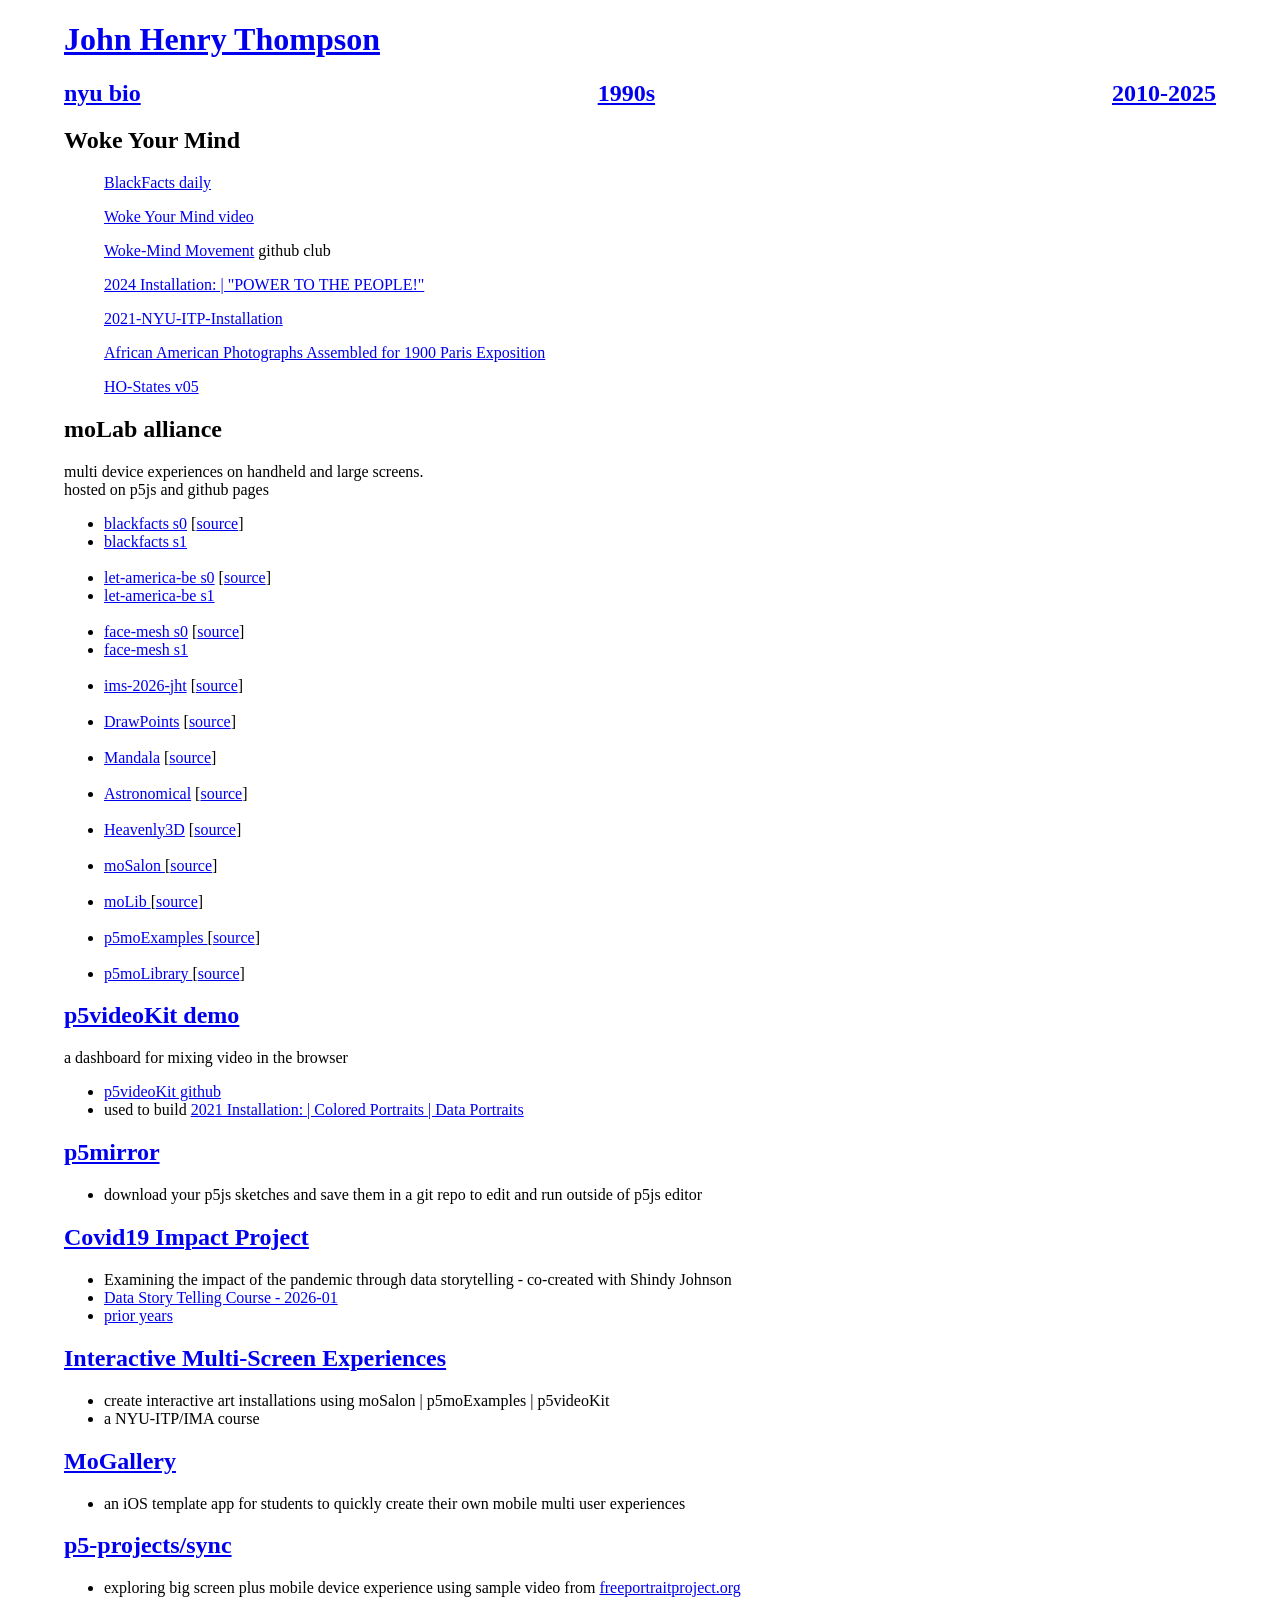
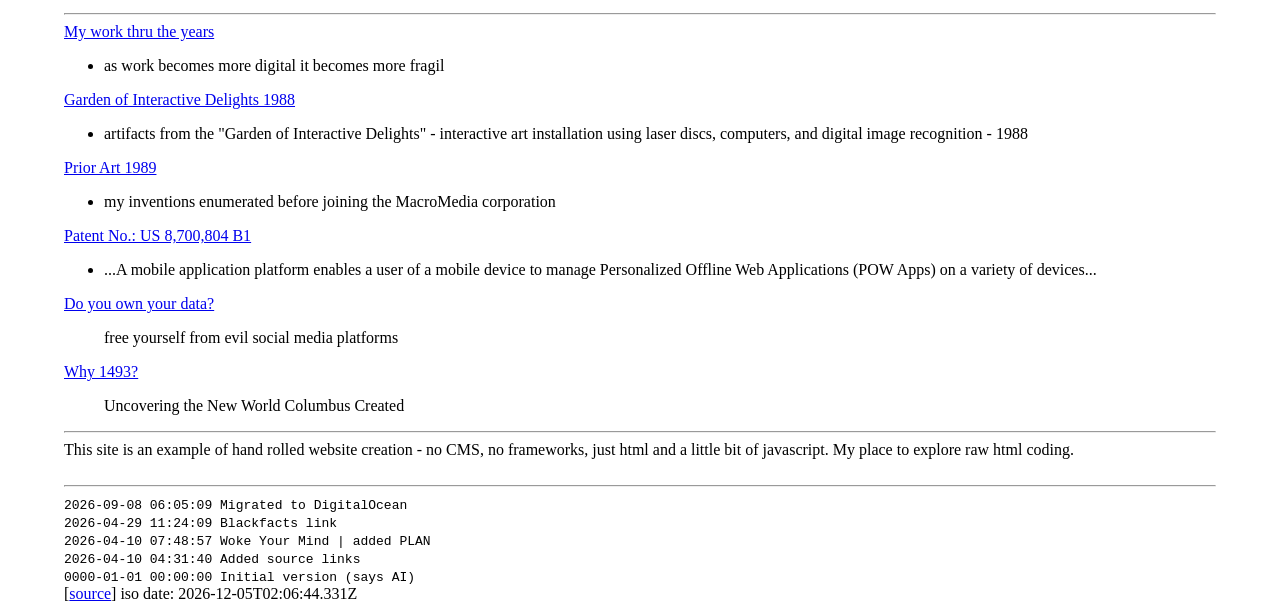
<file: index.html>
<!doctype html>
<html lang="en">
  <head>
    <meta charset="utf-8" />
    <meta name="viewport" content="width=device-width, initial-scale=1" />
    <title>JHT 1493</title>
    <style>
      body {
        margin-left: 5vw;
        margin-right: 5vw;
      }
    </style>
  </head>
  <body>
    <h1>
      <a href="https://www.johnhenrythompson.com/" target="_blank"> John Henry Thompson </a>
    </h1>
    <h2 style="display: flex; justify-content: space-between">
      <a href="https://itp.nyu.edu/itp/john-henry-thompson" target="_blank"> nyu bio </a>
      <a href="http://j4u2.com" target="_blank" style="margin-left: auto"> 1990s </a>
      <a href="https://m.jht1493.net/johnhenrythompson/index.html" target="_blank" style="margin-left: auto">
        2010-2025
      </a>
    </h2>
    <h2>Woke Your Mind</h2>
    <ul>
      <a href="https://molab-itp.github.io/p5moLibrary/src/demo/BlackFacts/" target="_blank"> BlackFacts daily</a>
    </ul>
    <ul>
      <a href="https://woke-mind.github.io/woke-words/words/" target="_blank"> Woke Your Mind video</a>
    </ul>
    <ul>
      <!-- Resist tyranny - join the woke mind movement
      <br /> -->
      <a href="https://github.com/Woke-Mind/Movement" target="_blank"> Woke-Mind Movement</a>
      github club
      <!-- create github issue to join -->
    </ul>
    <ul>
      <a
        href="https://tisch.nyu.edu/itp/news/spring-2024/community-facing-interactive-installations-on-the-ground-floor-o"
        target="_blank"
      >
        2024 Installation: | "POWER TO THE PEOPLE!"
      </a>
    </ul>
    <ul>
      <a href="https://jht1493-gmail.github.io/2021-NYU-ITP-Installation/color-line.html" target="_blank">
        2021-NYU-ITP-Installation
      </a>
    </ul>
    <ul>
      <a href="https://woke-mind.github.io/webdb/webdb/?v=4" target="_blank">
        African American Photographs Assembled for 1900 Paris Exposition
      </a>
    </ul>
    <ul>
      <a href="https://molab-itp.github.io/99-HO-States/v05/" target="_blank"> HO-States v05 </a>
    </ul>
    <h2>moLab alliance</h2>
    multi device experiences on handheld and large screens. <br />
    hosted on p5js and github pages
    <ul>
      <li>
        <a href="https://jht9629-nyu.github.io/blackfacts/src/qrcode?group=s0" target="_blank"> blackfacts s0</a>
        [<a href="https://github.com/jht9629-nyu/blackfacts" target="_blank">source</a>]
      </li>
      <li>
        <a href="https://jht9629-nyu.github.io/blackfacts/src/qrcode?group=s1" target="_blank"> blackfacts s1</a>
      </li>
      <br />
      <li>
        <a href="https://jht9629-nyu.github.io/let-america-be/src/qrcode?group=s0" target="_blank">
          let-america-be s0</a
        >
        [<a href="https://github.com/jht9629-nyu/let-america-be" target="_blank">source</a>]
      </li>
      <li>
        <a href="https://jht9629-nyu.github.io/let-america-be/src/qrcode?group=s1" target="_blank">
          let-america-be s1</a
        >
      </li>
      <br />
      <li>
        <a href="https://jht9629-nyu.github.io/faceMesh/src/qrcode/" target="_blank"> face-mesh s0</a>
        [<a href="https://github.com/jht9629-nyu/faceMesh" target="_blank">source</a>]
      </li>
      <li>
        <a href="https://jht9629-nyu.github.io/faceMesh/src/qrcode/?group=s1" target="_blank"> face-mesh s1</a>
      </li>
      <br />
      <li>
        <a href="https://jht9629-nyu.github.io/ims-2026-jht/" target="_blank"> ims-2026-jht</a>
        [<a href="https://github.com/jht9629-nyu/ims-2026-jht" target="_blank">source</a>]
      </li>
      <br />
      <li>
        <a href="https://jht9629-nyu.github.io/DrawPoints/" target="_blank"> DrawPoints</a>
        [<a href="https://github.com/jht9629-nyu/DrawPoints" target="_blank">source</a>]
      </li>
      <br />
      <li>
        <a href="https://jht9629-nyu.github.io/Mandala/src/" target="_blank"> Mandala</a>
        [<a href="https://github.com/jht9629-nyu/Mandala" target="_blank">source</a>]
      </li>
      <br />
      <li>
        <a href="https://jht9629-nyu.github.io/Astronomical/src/" target="_blank"> Astronomical</a>
        [<a href="https://github.com/jht9629-nyu/Astronomical" target="_blank">source</a>]
      </li>
      <br />
      <li>
        <a href="https://jht9629-nyu.github.io/Heavenly3D/src/" target="_blank"> Heavenly3D</a>
        [<a href="https://github.com/jht9629-nyu/Heavenly3D" target="_blank">source</a>]
      </li>
      <br />
      <li>
        <a href="https://molab-itp.github.io/moSalon/?v=2024-09-17-00:02:28" target="_blank"> moSalon </a>
        [<a href="https://github.com/molab-itp/moSalon" target="_blank">source</a>]
      </li>
      <br />
      <li>
        <a href="https://molab-itp.github.io/moLib/?v=2024-09-17-00:02:28" target="_blank"> moLib </a>
        [<a href="https://github.com/molab-itp/moLib" target="_blank">source</a>]
      </li>
      <br />
      <li>
        <a href="https://molab-itp.github.io/p5moExamples/?v=2024-04-04-07:23:14" target="_blank"> p5moExamples </a>
        [<a href="https://github.com/molab-itp/p5moExamples" target="_blank">source</a>]
      </li>
      <br />
      <li>
        <a href="https://molab-itp.github.io/p5moLibrary/src/?v=2024-04-04-07:40:50" target="_blank"> p5moLibrary </a>
        [<a href="https://github.com/molab-itp/p5moLibrary" target="_blank">source</a>]
      </li>
    </ul>

    <h2>
      <a href="https://m.jht1493.net/p5videoKit/demo/index.html" target="_blank"> p5videoKit demo </a>
    </h2>
    a dashboard for mixing video in the browser
    <ul>
      <li><a href="https://github.com/jht9629-nyu/p5videoKit" target="_blank"> p5videoKit github </a></li>
      <!-- <li>
        <a href="https://m.jht1493.net/p5videoKit/demo/videoKit/settings.html" target="_blank">
          explore p5videoKit settings
        </a>
      </li> -->
      <li>
        used to build
        <a href="https://jht1493-gmail.github.io/2021-NYU-ITP-Installation/" target="_blank">
          2021 Installation: | Colored Portraits | Data Portraits
        </a>
      </li>
    </ul>

    <h2><a href="https://github.com/molab-itp/p5mirror" target="_blank"> p5mirror </a></h2>
    <ul>
      <li>download your p5js sketches and save them in a git repo to edit and run outside of p5js editor</li>
    </ul>

    <h2><a href="https://itp.nyu.edu/covid19impactproject" target="_blank"> Covid19 Impact Project </a></h2>
    <ul>
      <li>Examining the impact of the pandemic through data storytelling - co-created with Shindy Johnson</li>
      <li>
        <a href="https://github.com/data-stories-itp/course-2026-01" target="_blank">
          Data Story Telling Course - 2026-01</a
        >
      </li>
      <li>
        <a href="https://github.com/orgs/data-stories-itp/repositories?q=sort%3Aname-asc" target="_blank">
          prior years</a
        >
      </li>
    </ul>

    <h2>
      <a href="https://github.com/p5videoKit/IM-Screens-2026-03-itp" target="_blank">
        Interactive Multi-Screen Experiences</a
      >
    </h2>
    <ul>
      <li>create interactive art installations using moSalon | p5moExamples | p5videoKit</li>
      <li>a NYU-ITP/IMA course</li>
      <!-- <li>Interactive multi-screen experiences - 2024 March 12</li> -->
    </ul>

    <h2><a href="https://github.com/molab-itp/98-MoGallery" target="_blank">MoGallery</a></h2>
    <ul>
      <li>an iOS template app for students to quickly create their own mobile multi user experiences</li>
    </ul>

    <h2>
      <a href="https://jht9629-nyu.github.io/my-p5js-repo-2023/p5-projects/sync/?v=2023-04-04-19-06-01" target="_blank">
        p5-projects/sync
      </a>
    </h2>
    <ul>
      <li>
        exploring big screen plus mobile device experience using sample video from
        <a href="https://freeportraitproject.org" target="_blank"> freeportraitproject.org </a>
      </li>
    </ul>

    <hr />

    <a href="https://m.jht1493.net/johnhenrythompson/4-history.html" target="_blank"> My work thru the years </a>
    <ul>
      <li>as work becomes more digital it becomes more fragil</li>
    </ul>

    <a href="https://m.jht1493.net/johnhenrythompson/4-garden.html" target="_blank">
      Garden of Interactive Delights 1988</a
    >
    <ul>
      <li>
        artifacts from the "Garden of Interactive Delights" - interactive art installation using laser discs, computers,
        and digital image recognition - 1988
      </li>
    </ul>

    <a href="https://m.jht1493.net/johnhenrythompson/4-history/prior_art_1989-no-sig.jpg" target="_blank">
      Prior Art 1989
    </a>
    <ul>
      <li>my inventions enumerated before joining the MacroMedia corporation</li>
    </ul>

    <a href="https://jht1493-gmail.github.io/jht-site/aa/archived/patent-8700804.pdf" target="_blank">
      Patent No.: US 8,700,804 B1
      <!-- METHODS AND APPARATUS FOR MANAGING MOBILE CONTENT -->
    </a>
    <ul>
      <li>
        ...A mobile application platform enables a user of a mobile device to manage Personalized Offline Web
        Applications (POW Apps) on a variety of devices...
      </li>
    </ul>

    <a href="https://github.com/jht1493/jht-site?tab=readme-ov-file#why" target="_blank"> Do you own your data? </a>
    <ul>
      free yourself from evil social media platforms
    </ul>

    <a href="https://www.amazon.com/1493-Uncovering-World-Columbus-Created/dp/0307278247"> Why 1493?</a>
    <ul>
      Uncovering the New World Columbus Created
    </ul>
    <hr />
    This site is an example of hand rolled website creation - no CMS, no frameworks, just html and a little bit of
    javascript. My place to explore raw html coding. <br />
    <!-- Deployed to AWS cloud instance using bash script <code>bin/pub-jht1493-html.sh</code> -->
    <br />
    <hr />
    <code>
      2026-09-08 06:05:09 Migrated to DigitalOcean <br />
      2026-04-29 11:24:09 Blackfacts link <br />
      2026-04-10 07:48:57 Woke Your Mind | added PLAN <br />
      2026-04-10 04:31:40 Added source links <br />
      0000-01-01 00:00:00 Initial version (says AI)
    </code>
    <br />
    [<a href="https://github.com/jht9629-nyu/jht-head">source</a>] iso date: <span id="i_stamp"></span>
    <script>
      let a_stamp = new Date().toISOString();
      // a_stamp = a_stamp.substr(0,10);
      let elt = document.getElementById('i_stamp');
      elt.innerText = a_stamp;
    </script>
  </body>
</html>

<!-- 
  <a href="https://woke-mind.github.io/webdb/webdb/?v=4" target="_blank">
    African American Photographs Assembled for 1900 Paris Exposition - by W.E.B. Du Bois and Thomas J. Calloway</a
  >
  <li>
    <a
      href="https://jht9629-nyu.github.io/let-america-be/src/poem/poem/let-america-be-america-again.html?group=s0"
      target="_blank"
      >let-america-be s0</a
    >
  </li>
  <li>
    <a
      href="https://jht9629-nyu.github.io/let-america-be/src/poem/poem/let-america-be-america-again.html?group=s1"
      target="_blank"
      >let-america-be s1</a
    >
  </li> 
-->
</file>
